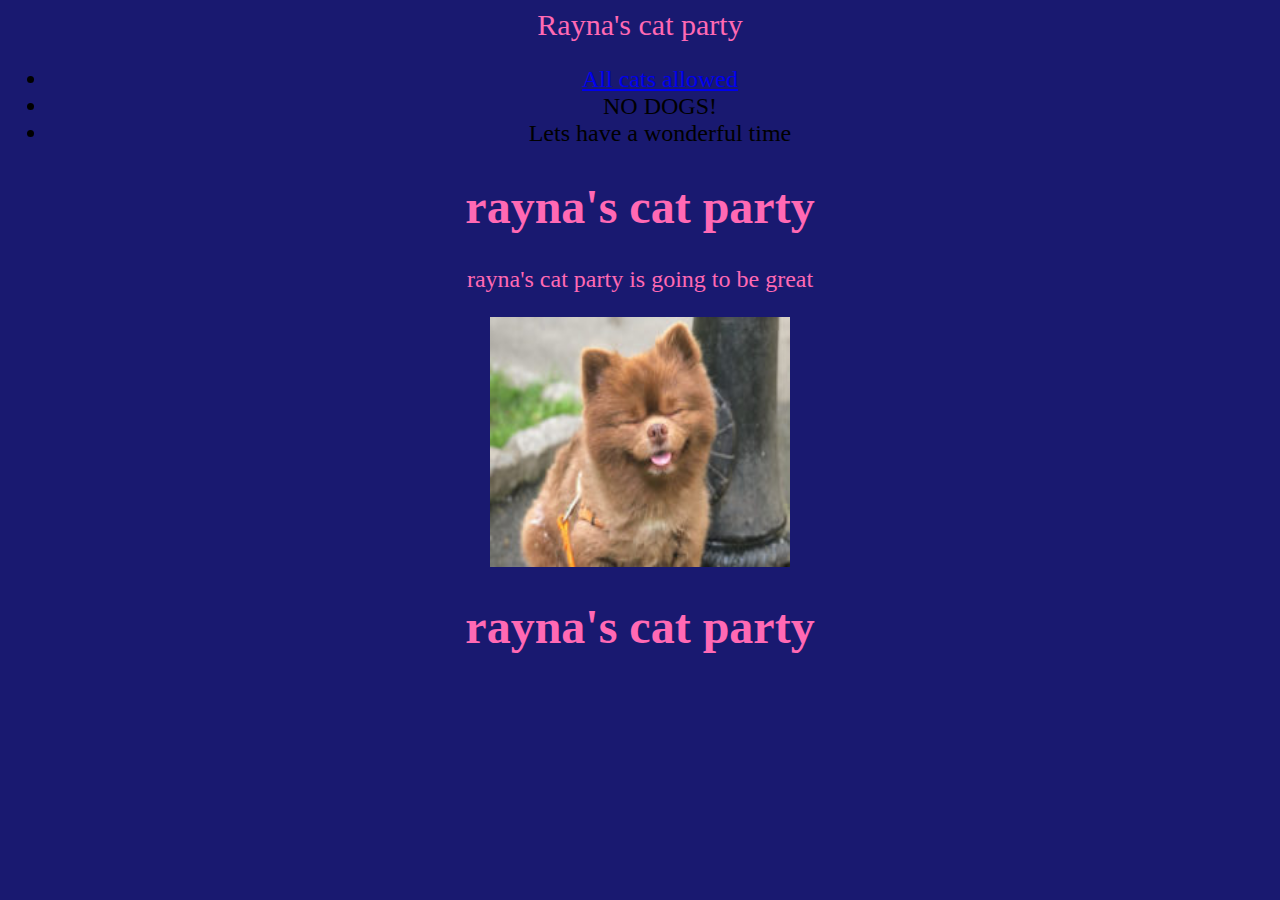
<file: Index.html>
<Doc Type html>

<html>
<head>
    <link rel="stylesheet" Href="Rayna.css" type="text/css">
    <link href="https://fonts.googleapis.com/css?family=Gamja+Flower">
    <title>rayna's party</title>
</head>

<body>

<header style="color: hotpink; background-color:midnightblue;"> 
    Rayna's cat party 
</header>

<nav>
    <ul>
        <li><a style="color:hotpink;"></a> <a href="about page (1).html">All cats allowed</a> </li> 
        <li><a style="color:hotpink"></a> NO DOGS!</li>
        <li><a style="color:deeppink"></a>Lets have a wonderful time </li>
    </ul>
</nav>

<section>
    <article>
        <h1 style="color:hotpink"> rayna's cat party</h1>
        <p style="color:hotpink"> rayna's cat party is going to be great</p>    
    </article>
</section>

<section style="background-color:midnightblue">
   <img src="raynasparty.jpg" ></img>
   <h1 style="color:hotpink">rayna's cat party</h1>
     
 </section>
</body>
</html>
</file>
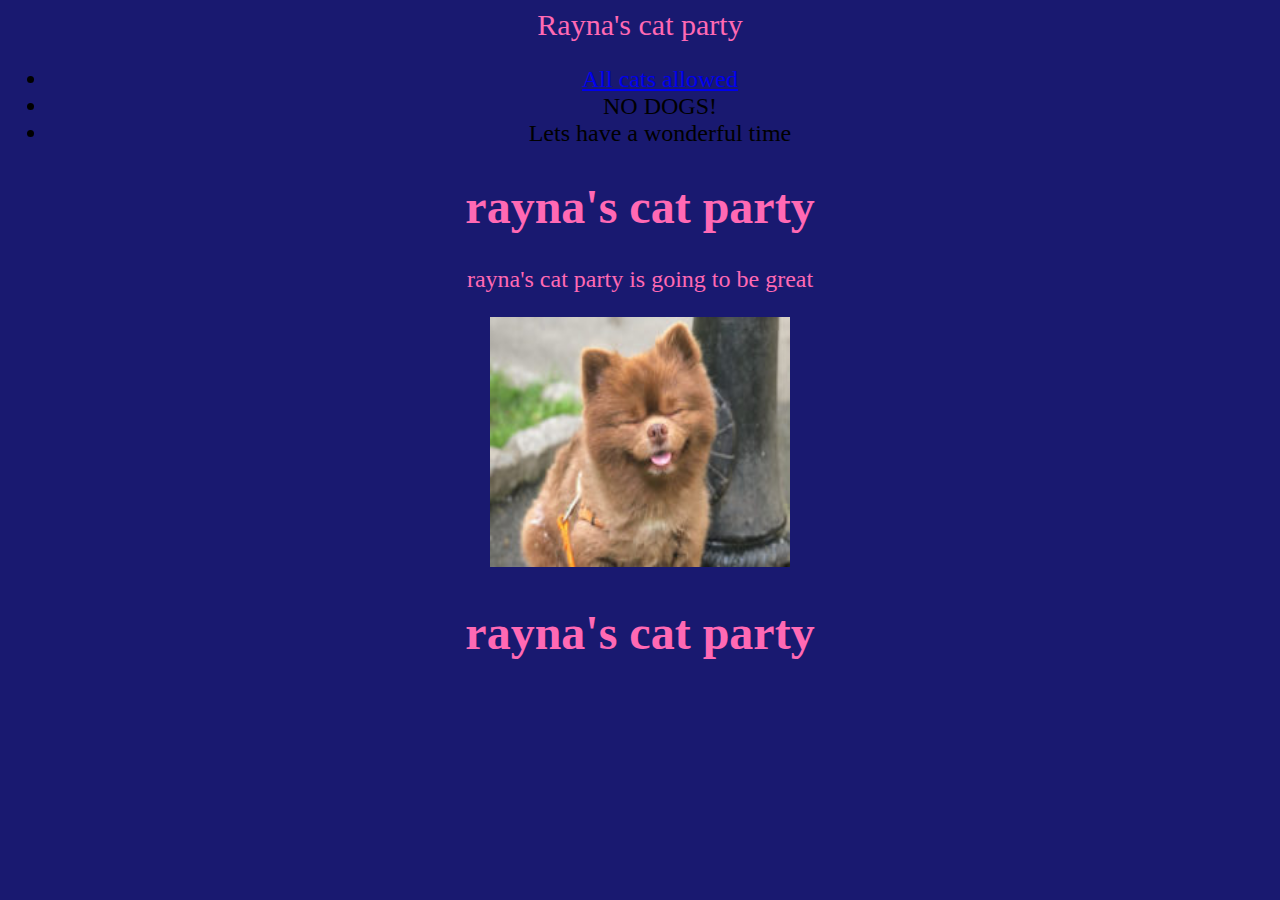
<file: index.html>
<!DocType html>

<html>
<head>
    <link rel="stylesheet" Href="Rayna.css" type="text/css">
    <link href="https://fonts.googleapis.com/css?family=Gamja+Flower">
    <title>rayna's party</title>
</head>

<body>

<header style="color: hotpink; background-color:midnightblue;"> 
    Rayna's cat party 
</header>

<nav>
    <ul>
        <li><a style="color:hotpink;"></a> <a href="about page (1).html">All cats allowed</a> </li> 
        <li><a style="color:hotpink"></a> NO DOGS!</li>
        <li><a style="color:deeppink"></a>Lets have a wonderful time </li>
    </ul>
</nav>

<section>
    <article>
        <h1 style="color:hotpink"> rayna's cat party</h1>
        <p style="color:hotpink"> rayna's cat party is going to be great</p>    
    </article>
</section>

<section style="background-color:midnightblue">
   <img src="raynasparty.jpg" ></img>
   <h1 style="color:hotpink">rayna's cat party</h1>
     
 </section>
</body>
</html>
</file>
<file: Rayna.css>
body{
    background-color: midnightblue;
    font-size: 24px;
    font-family: 'roboto';
    text-align: center
}

header{
        font-size: 30px;    
        text-align: center;    
}

img{
    width: 300px;
    height: 250px;
    
}
</file>
